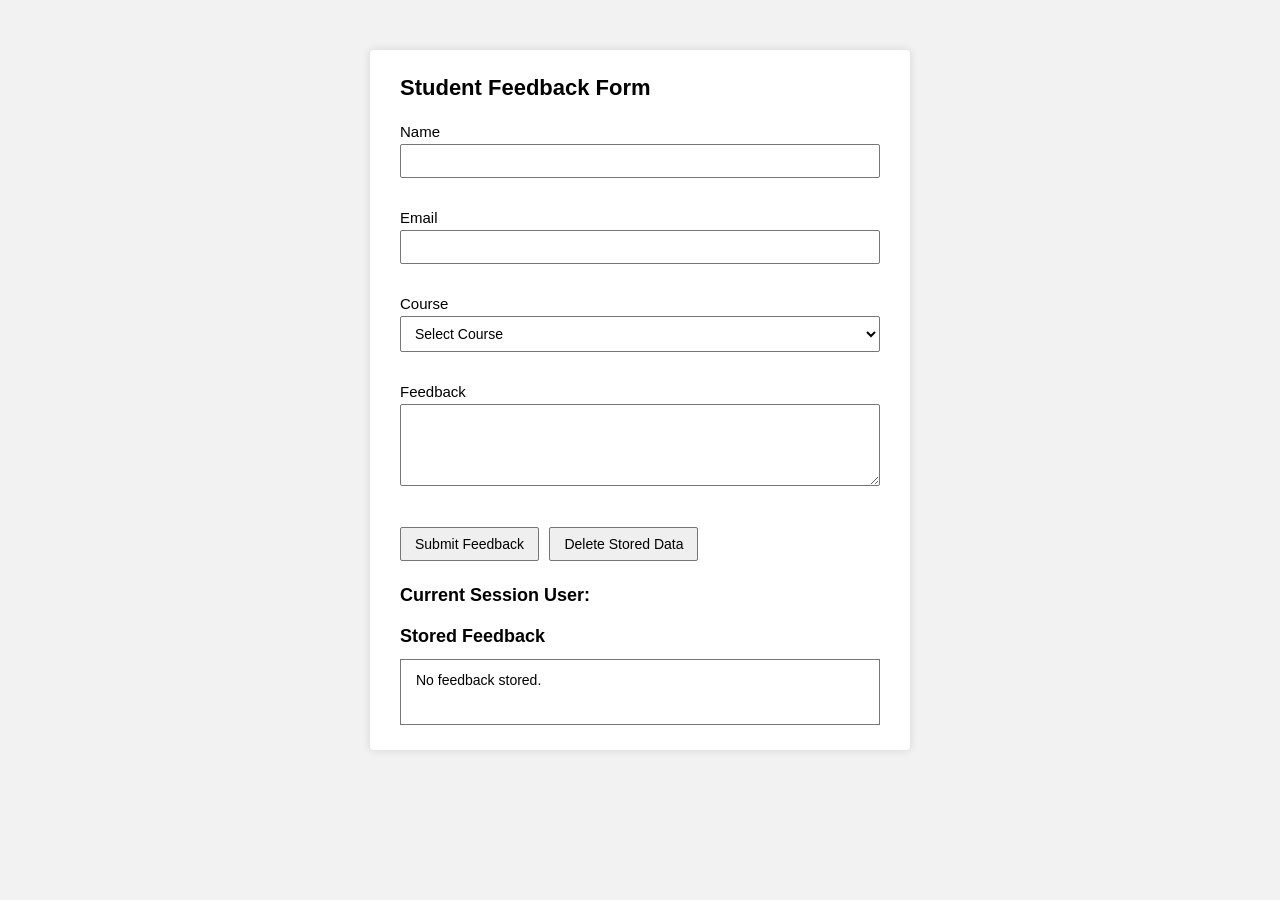
<file: Assignment_3/index.html>
<!DOCTYPE html>
<html lang="en">
<head>
    <meta charset="UTF-8">
    <meta name="viewport" content="width=device-width, initial-scale=1.0">
    <title>Student Feedback Form</title>
    <link rel="stylesheet" href="style.css">
</head>
<body>

    <div class="container">
        <h2>Student Feedback Form</h2>

        <form id="feedbackForm" novalidate>
            <div class="form-group">
                <label for="name">Name</label>
                <input type="text" id="name" placeholder="">
                <div class="error" id="nameError"></div>
            </div>

            <div class="form-group">
                <label for="email">Email</label>
                <input type="email" id="email" placeholder="">
                <div class="error" id="emailError"></div>
            </div>

            <div class="form-group">
                <label for="course">Course</label>
                <select id="course">
                    <option value="">Select Course</option>
                    <option value="Computer Science">Computer Science</option>
                    <option value="Information Technology">Information Technology</option>
                    <option value="Electronics">Electronics</option>
                    <option value="Mechanical Engineering">Mechanical Engineering</option>
                    <option value="Civil Engineering">Civil Engineering</option>
                </select>
                <div class="error" id="courseError"></div>
            </div>

            <div class="form-group">
                <label for="feedback">Feedback</label>
                <textarea id="feedback" rows="4"></textarea>
                <div class="error" id="feedbackError"></div>
            </div>

            <div class="btn-group">
                <button type="submit" id="submitBtn">Submit Feedback</button>
                <button type="button" id="deleteBtn">Delete Stored Data</button>
            </div>
        </form>

        <h3 id="sessionUserDisplay">Current Session User: </h3>

        <h3>Stored Feedback</h3>

        <div id="output">No feedback stored.</div>
    </div>

    <script src="script.js"></script>
</body>
</html>
</file>
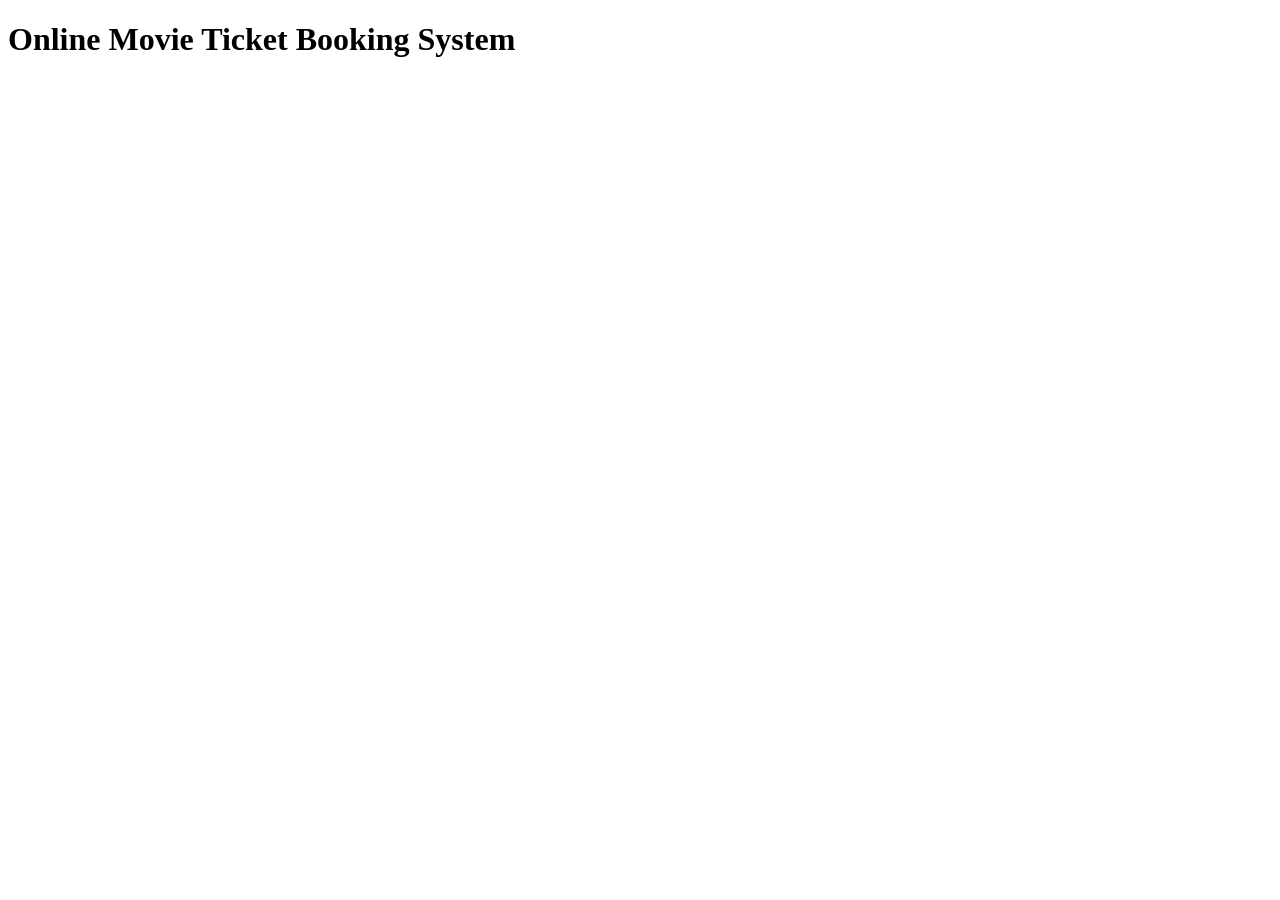
<file: Assignment_4/index.html>
<!DOCTYPE html>
<html>
<head>
    <title>Online Movie Ticket Booking</title>
</head>
<body>
    <h1>Online Movie Ticket Booking System</h1>
    <script>
        console.log("Starting Movie Ticket Booking...");
        let booking = new Promise(function(resolve, reject) {
            setTimeout(function() {
                let seatsAvailable = true;
                if (seatsAvailable) {
                    resolve("1. Seats Available");
                } else {
                    reject("No Seats Available");
                }
            }, 2000);
        });
        booking
            .then(function(message) {
                console.log(message);
                return "2. Payment Processed Successfully";
            })
            .then(function(message) {
                console.log(message);
                return "3. Movie Booking Confirmed";
            })
            .then(function(message) {
                console.log(message);
                return "4. Movie Ticket Generated";
            })
            .then(function(message) {
                console.log(message);
                console.log("Booking Completed Successfully!");
            })
            .catch(function(error) {
                console.log("Error:", error);
            });
    </script
</body>
</html>
</file>
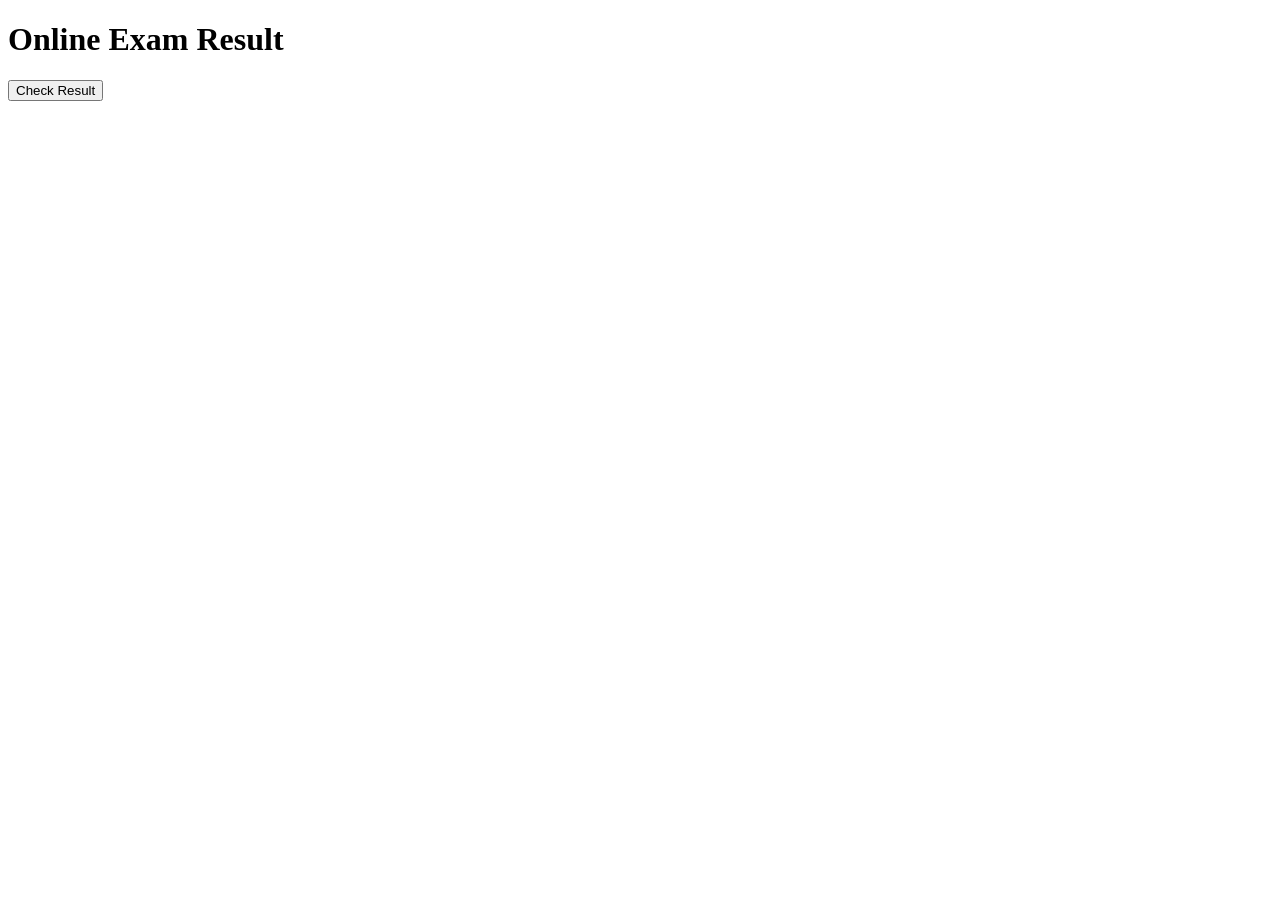
<file: Assignment_5/index.html>
<!DOCTYPE html>
<html lang="en">
<head>
    <meta charset="UTF-8">
    <meta name="viewport" content="width=device-width, initial-scale=1.0">
    <title>Online Exam Result System</title>
</head>
<body>
    <h1>Online Exam Result</h1>
    <button onclick="checkResult()">
        Check Result
    </button>
    <p id="result"></p>
    <script>
        function calculateResult() {
            return new Promise((resolve) => {
                setTimeout(() => {
                    resolve("Your result is ready! You scored 85 marks.");
                }, 3000);
            });
        }
        async function checkResult() {
            const resultDisplay = document.getElementById("result");
            resultDisplay.innerText = "Calculating your result...";
            const finalScore = await calculateResult();
            resultDisplay.innerText = finalScore;
        }
    </script>
</body>
</html>
</file>
<file: Assignment_3/style.css>
body {
    font-family: Arial, sans-serif;
    background-color: #f2f2f2;
    margin: 0;
    padding: 20px;
}

.container {
    width: 480px;
    margin: 30px auto;
    background: #ffffff;
    padding: 25px 30px;
    border-radius: 4px;
    box-shadow: 0px 0px 10px rgba(0, 0, 0, 0.12);
}

h2 {
    font-size: 22px;
    margin-top: 0;
    margin-bottom: 22px;
    color: #000000;
    font-weight: bold;
}

.form-group {
    margin-bottom: 12px;
}

label {
    display: block;
    font-size: 15px;
    font-weight: normal;
    margin-bottom: 4px;
    color: #000000;
}

input[type="text"],
input[type="email"],
select,
textarea {
    width: 100%;
    padding: 8px 10px;
    box-sizing: border-box;
    border: 1px solid #767676;
    border-radius: 2px;
    font-size: 14px;
    font-family: Arial, sans-serif;
}

select {
    cursor: pointer;
    background-color: #ffffff;
}

textarea {
    resize: vertical;
}

.error {
    color: #ff0000;
    font-size: 13px;
    margin-top: 3px;
    min-height: 16px;
}

.btn-group {
    margin-top: 18px;
    margin-bottom: 24px;
}

button {
    padding: 8px 14px;
    font-size: 14px;
    background: #efefef;
    border: 1px solid #767676;
    border-radius: 2px;
    cursor: pointer;
    margin-right: 6px;
    color: #000000;
}

button:hover {
    background: #e5e5e5;
}

h3 {
    font-size: 18px;
    margin-top: 20px;
    margin-bottom: 12px;
    color: #000000;
    font-weight: bold;
}

#sessionUserDisplay {
    font-size: 18px;
    margin-bottom: 16px;
}

#output {
    border: 1px solid #767676;
    padding: 12px 15px;
    min-height: 40px;
    font-size: 14px;
    background: #ffffff;
    white-space: pre-line;
    color: #000000;
}
</file>
